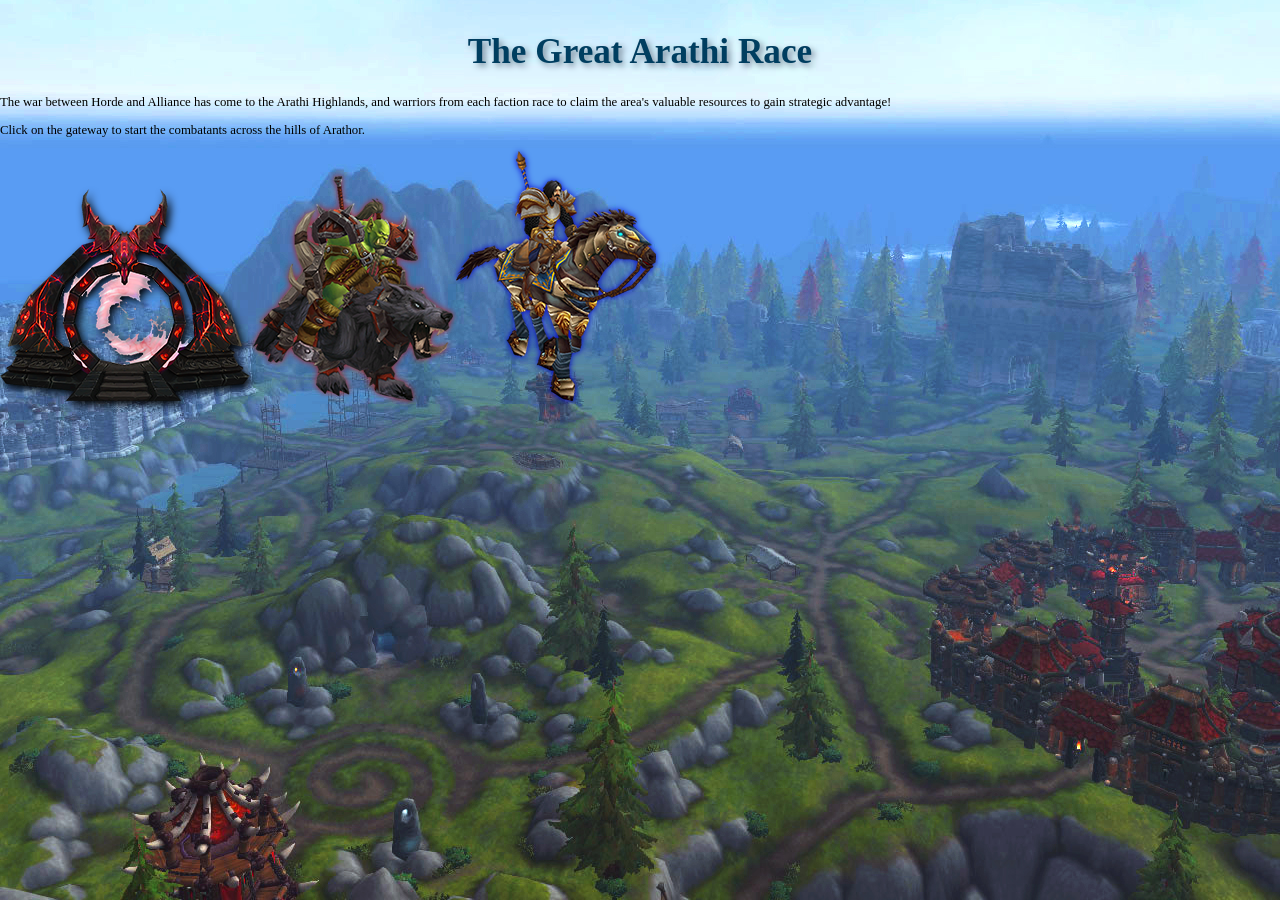
<file: index.htm>
<!doctype html>

<!--
   Author: Andrew Luehrs
   Date:   12/2/18

   Filename: ar_index.htm
-->

<html lang="en">
<head>
  <meta charset="utf-8">

  <title>The Great Arathi Race</title>
  <meta name="description" content="HTML5 Template">
	
	<link href="ar_styles.css" rel="stylesheet" />
	
	<script src="ar_race.js" async></script>

</head>

<body>
	<header>
		<h1>The Great Arathi Race</h1>
	</header>
	
	<p>The war between Horde and Alliance has come to the Arathi Highlands, and warriors from each faction race to claim the area's valuable resources to gain strategic advantage!</p>
	<p>Click on the gateway to start the combatants across the hills of Arathor.</p>
	
	<img src="gate_red.png" id="redGate" alt=""/>
	<img src="gate_green.png" id="greenGate" alt="" hidden />
	
	<img src="OrcRaider.png" id="hordeRacer" alt="" />
	<img src="HumanKnight.png" id="allyRacer" alt="" />
	
	<img src="HordeBanner.png" id="hordeVictory" hidden alt="" />
	<img src="AllianceBanner.png" id="allyVictory" hidden alt="" />
</body>
</html>
</file>
<file: ar_styles.css>
@charset "utf-8";
@font-face {
	font-family: mason-serif, sans-serif;
	font-weight: 700;
	font-style: normal;
}

@font-face {
	font-family: mason-serif, sans-serif;
	font-weight: 400;
	font-style: normal;
}
/*
   Author: Andrew Luehrs
   Date:   12/2/18

   Filename: ar_styles.css

	General styles.
*/



html {
	height: 100%;
	font-size: 1vw;
}

h1 {
	text-align: center;
	font-family: mason-serif, fantasy;
	font-size: 2.75em;
	color: #003E60;
	text-shadow: lightslategray 3px 3px 6px;
}

h3 {
	text-align: center;	
	font-size: 1.2em;
	font-family: 'Century Gothic', sans-serif;
	color: darkslategray;
	text-shadow: 2px 2px 3px lightslategray;

}

body {
	position: absolute;
	
	width: 100%;
	min-width: 720px;
	max-height: 100%;
	margin-left: auto;
	margin-right: auto;
	
	background-color: rgb(211, 252, 254);
	background-image: url(ar_background.jpg);
	background-attachment: fixed;
	background-position: center bottom;
	background-repeat: no-repeat;
}

img {
	filter: drop-shadow(3px 4px 4px black);
}


img#hordeRacer {
	position: relative;
	filter: drop-shadow(0px 0px 3px firebrick);
	width: 150%;
	max-width: 200px;
}

img#allyRacer {
	position: relative;
	filter: drop-shadow(0px 0px 3px mediumblue);
	width: 150%;
	max-width: 200px;
}


img#victoryBanner {
	position: absolute;
	top: 200px;
	left: 15%;
	width: 15%;
}
 
img#resource {
	position: absolute;
	right: 0px;
	top: 300px;
	width: 18%;
}

img#startgate {
	position: relative;
	left: 45%;
	width: 20%;
	max-width: 250px;
}

footer {
	position: relative;
	bottom: 0px;
	padding-top: 15px;
	text-align: center;
	vertical-align: bottom;
	color: lightgray;
	text-shadow: 1px 1px 0 darkslategray;
	font-family: 'Century Gothic', sans-serif;
	font-size: 0.7em;

}
</file>
